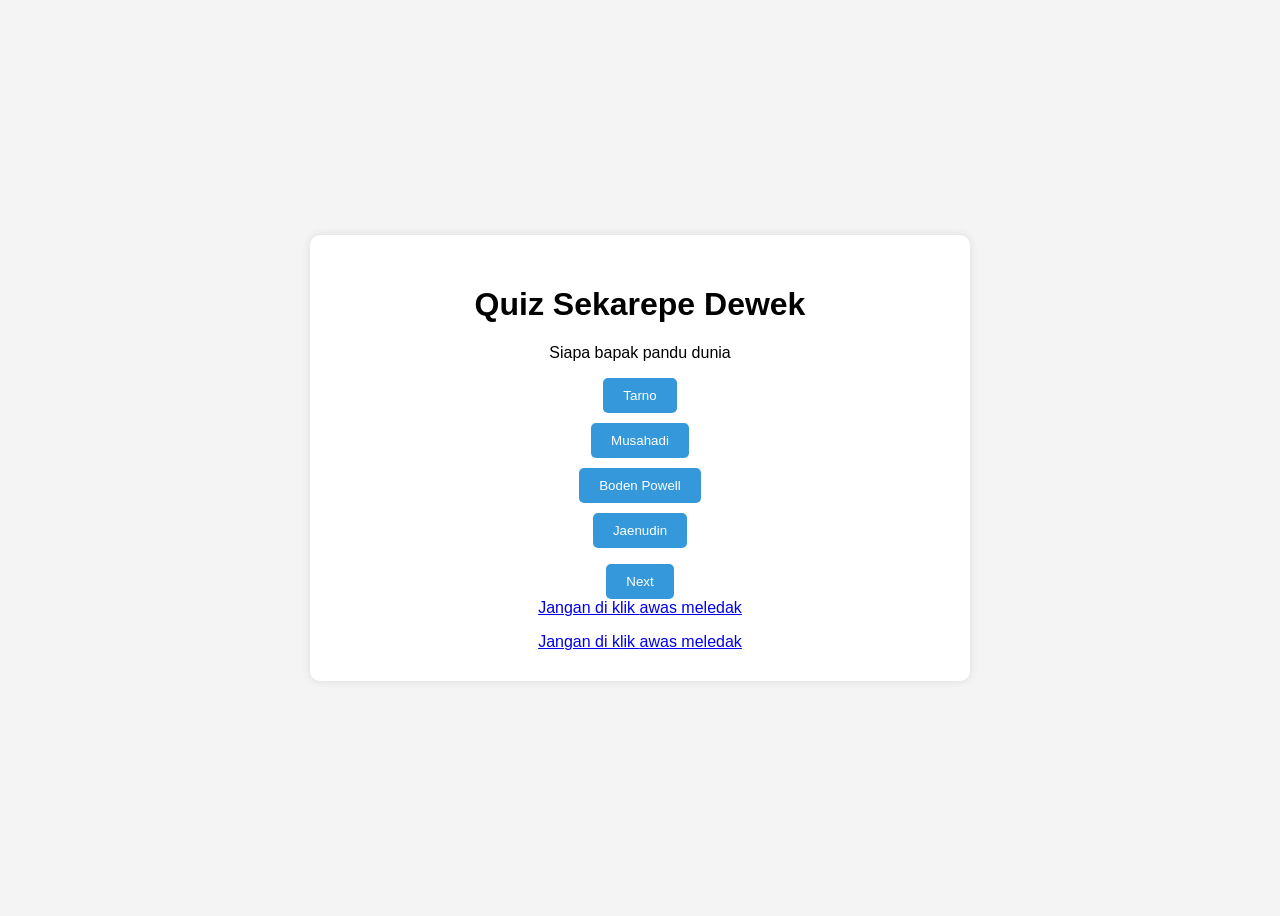
<file: index.html>
<!DOCTYPE html>
<html lang="id">
<head>
    <meta charset="UTF-8">
    <title>Quiz Sekarepe Dewek</title>
    <link rel="stylesheet" href="style.css">
</head>
<body>
    <div class="container">      
        <h1>Quiz Sekarepe Dewek</h1>
        <div id="quiz-container">
            <div id="question">Pertanyaan akan muncul di sini</div>
            <ul id="options">
                <!-- Pilihan jawaban akan muncul di sini -->
            </ul>
            <button id="next-btn">Next</button>
        </div>
        <div id="result" class="hide">
            <h2>YANG 10/10 DAPAT SEPEDA</h2>
            <p>jaluk dewek ng pak jokowi</p>
            <h2>Hasil Quiz</h2>
            <p id="score"></p>
            <button onclick="restartQuiz()">Ulangi Quiz</button>
        </div>
         <a href="https://instagram.com/danweee" target="_blank"
 rel="nopener noreferrer">Jangan di klik
        </a> 
        <a href="https://instagram.com/dikamuzaaqi" target="_blank"
 rel="nopener noreferrer">awas meledak
        </a>
        <p>

        </p>
        <a href="https://instagram.com/artheyaelf" target="_blank"
 rel="nopener noreferrer">Jangan di klik
        </a>
         <a href="https://instagram.com/girvanagtg_" target="_blank"
 rel="nopener noreferrer">awas meledak
        </a>
    </div>
    <script src="script.js"></script>
</body>
</html>
</file>
<file: style.css>
body {
    font-family: Arial, sans-serif;
    background: #f4f4f4;
    display: flex;
    justify-content: center;
    align-items: center;
    height: 100vh;
}

.container {
    background: #fff;
    padding: 30px;
    border-radius: 10px;
    box-shadow: 0 0 10px rgba(0,0,0,0.1);
    width: 100%;
    max-width: 600px;
    text-align: center;
}

ul {
    list-style: none;
    padding: 0;
}

li {
    margin: 10px 0;
}

button {
    padding: 10px 20px;
    cursor: pointer;
    border: none;
    background: #3498db;
    color: #fff;
    border-radius: 5px;
}

button:hover {
    background: #2980b9;
}

.hide {
    display: none;
}
</file>
